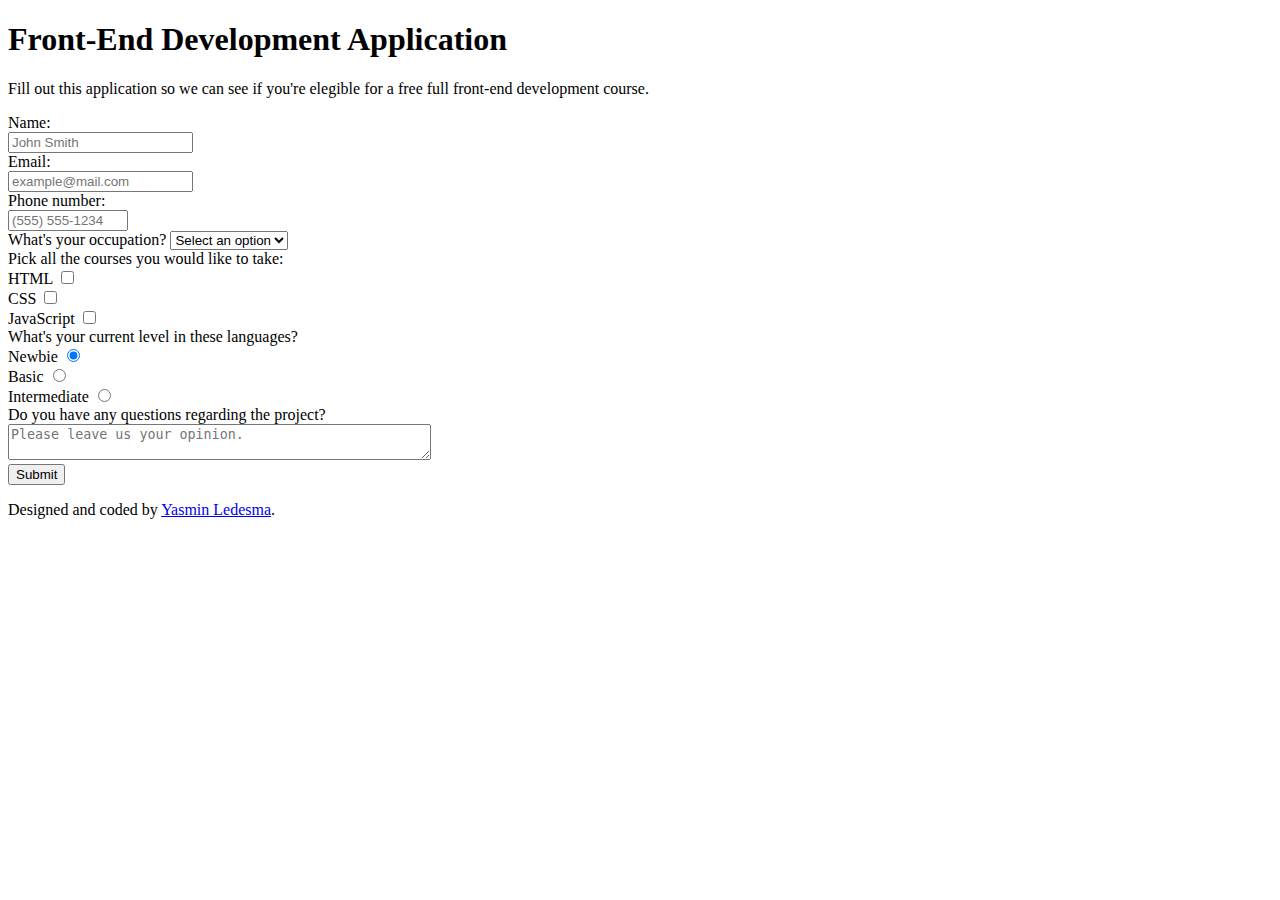
<file: form/index.html>
<!DOCTYPE html>
<html lang="en">
<head>
    <meta charset="UTF-8">
    <meta http-equiv="X-UA-Compatible" content="IE=edge">
    <meta name="viewport" content="width=device-width, initial-scale=1.0">
    <title>FCC Form</title>
    <link rel="stylesheet" href="C:\Users\christopher\Desktop\code\scss\main.css">
</head>
<body>
    <main class="main">
        <div class="title">
            <h1 id="title" class="title__h1">Front-End Development Application</h1>
            <p id="description" class="title__description">Fill out this application so we can see if you're elegible for a free full front-end development course.</p>
        </div>
            
        <div class="form">
            <form id="survey-form">
                <div class="form__field">
                    <label id="name-label" class="name__label" for="name">Name:</label></br>
                    <input class="form___field__input" 
                    type="text" 
                    id="name" 
                    name="Full name" 
                    placeholder="John Smith" 
                    required>
                </div>
                
                <div class="form__field">
                    <label id="email-label" class="email__label" for="email">Email:</label></br>
                    <input class="form___field__input" 
                    type="email" 
                    id="email" 
                    name="Email"  
                    placeholder="example@mail.com" 
                    required>
                    </br>
                </div>
                
                <div class="form__field">
                    <label id="number-label" class="number__label" for="number">Phone number:</label></br>
                    <input class="form___field__input"
                    type="number" 
                    id="number" 
                    name="number" 
                    pattern="[0-9]{11,14}"
                    placeholder="(555) 555-1234" 
                    min="1000000000"
                    max="9999999999"
                    required>
                    </br>
                </div>
                
                <div class="form__field">
                    <label class="list__label" for="dropdown">What's your occupation?</label>
                    <select id="dropdown" name="plans" required>
                        <option value="" disable selected>Select an option</option>
                        <option value="student">Student</option>
                        <option value="employed">Empoyled</option>
                        <option value="employed">Unempoyled</option>
                        <option value="retired">Retired</option>
                    </select>
                </div>
                
                <div class="form__field" required>
                    Pick all the courses you would like to take:
                    <div>
                        <label class="checkbox__label" for="html">HTML</label>
                        <input type="checkbox" id="html" name="html" value="HTML">
                    </div>
                    <div>
                        <label class="checkbox__label" for="css">CSS</label>
                        <input type="checkbox" id="css" name="css" value="CSS">
                    </div>
                    <div>
                        <label class="checkbox__label" for="javascript">JavaScript</label>
                        <input type="checkbox" id="javascript" name="javascript" value="JavaScript">
                    </div>
                </div>
                
                <div class="form__field">
                    What's your current level in these languages?
                    <div>
                        <label class="newbie" for="proficient">Newbie</label>
                        <input type="radio" id="newbie" name="radio" value="newbie" checked>
                    </div>
                    <div>
                        <label class="basic" for="basic">Basic</label>
                        <input type="radio" id="basic" name="radio" value="basic">
                    </div>
                    <div>
                        <label class="intermediate" for="intermediate">Intermediate</label>
                        <input type="radio" id="intermediate" name="radio" value="intermediate">
                    </div>
                </div>
                
                <div class="form__field">
                    <label class="opinion__label">Do you have any questions regarding the project?</label>
                    </br>
                    <textarea id="opinion-box" name="opinion-box" rowns="40" cols="50" placeholder="Please leave us your opinion."></textarea>
                </div>
                
                <div class="form__field">
                    <input type="submit" id="submit" value="Submit">
                </div>
            </form>
        </div>
    
        <footer class="f">
            <p class="f__credits">Designed and coded by <a class="f__link" href="#">Yasmin Ledesma</a>.</p>
        </footer>
    </main>
</body>
</html>
</file>
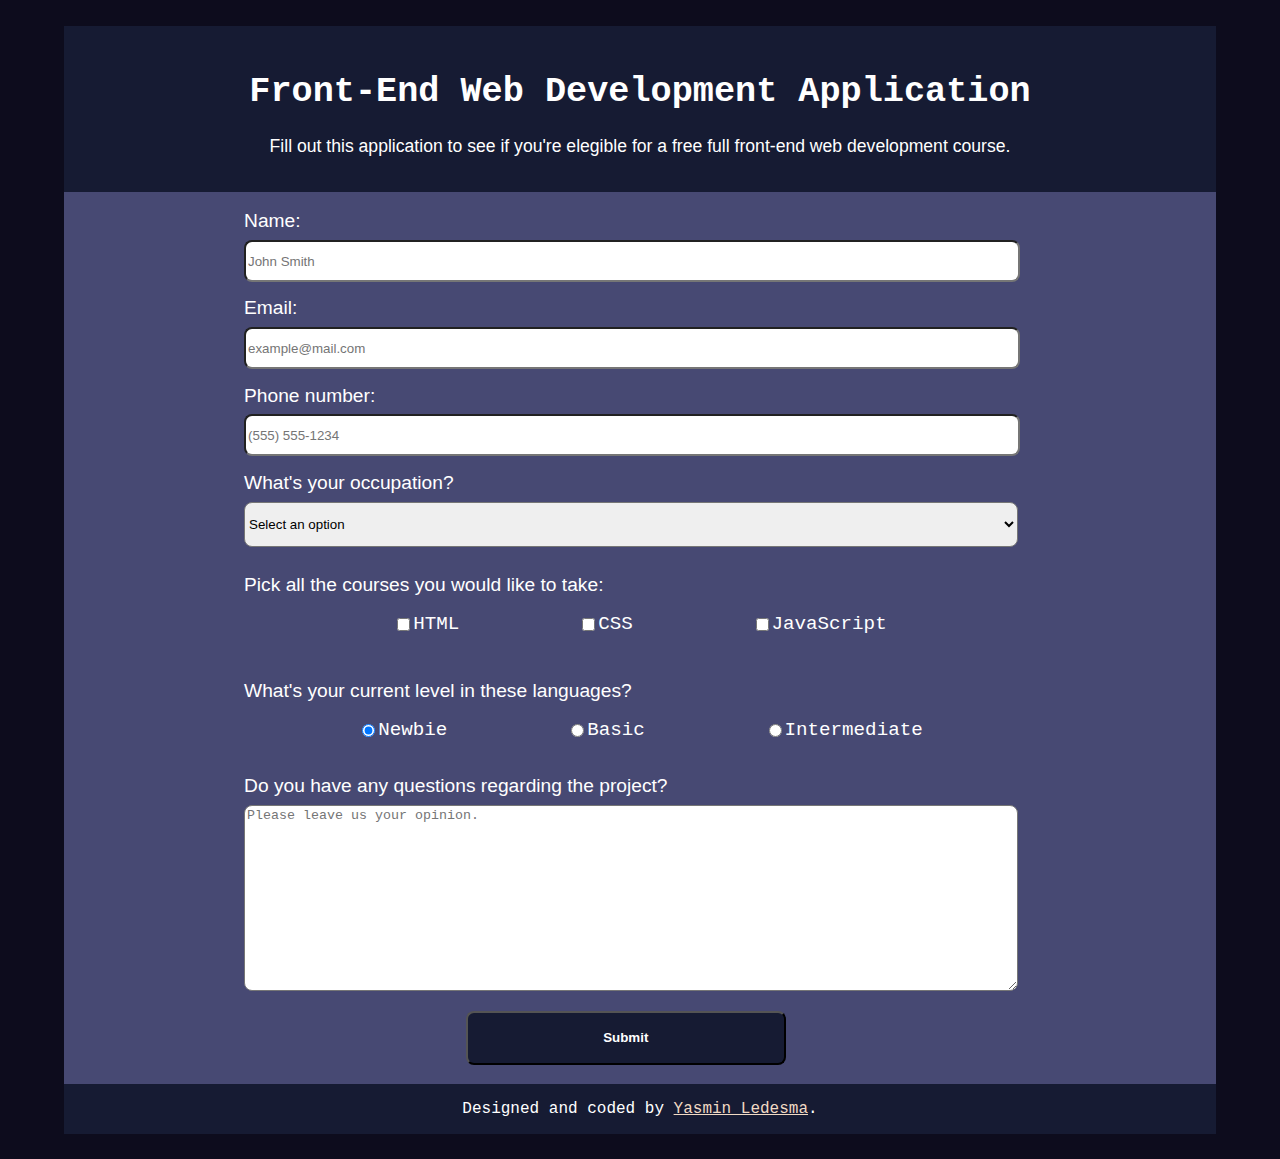
<file: main/index.html>
<!DOCTYPE html>
<html lang="en">
<head>
    <meta charset="UTF-8">
    <meta http-equiv="X-UA-Compatible" content="IE=edge">
    <meta name="viewport" content="width=device-width, initial-scale=1.0">
    <title>FCC Form</title>
    <link rel="stylesheet" href="..\scss\styles.css">
</head>
<body>
    <main class="main">
        <div class="header">
            <h1 id="title" class="header__title__h1">Front-End Web Development Application</h1>
            <p id="description" class="header__title__description">Fill out this application to see if you're elegible for a free full front-end web development course.</p>
        </div>
            
        <div class="formContainer">
            <form id="survey-form" class="formContainer__form">
                <div class="formContainer__form__field">
                    <label id="name-label" class="formContainer__form__field__label" for="name">Name:</label></br>
                    <input class="formContainer__form___field__textInput" 
                    type="text" 
                    id="name" 
                    name="Full name" 
                    placeholder="John Smith" 
                    required>
                </div>
                
                <div class="formContainer__form__field">
                    <label id="email-label" class="formContainer__form__field__label" for="email">Email:</label></br>
                    <input class="formContainer__form___field__textInput" 
                    type="email" 
                    id="email" 
                    name="Email"  
                    placeholder="example@mail.com" 
                    required>
                    </br>
                </div>
                
                <div class="formContainer__form__field">
                    <label id="number-label" class="formContainer__form__field__label" for="number">Phone number:</label></br>
                    <input class="formContainer__form___field__textInput"
                    type="number" 
                    id="number" 
                    name="number" 
                    pattern="[0-9]{11,14}"
                    placeholder="(555) 555-1234" 
                    min="1000000000"
                    max="9999999999"
                    required>
                    </br>
                </div>
                
                <div class="formContainer__form__field">
                    <label class="formContainer__form__field__label" for="dropdown">What's your occupation?</label>
                    </br>
                    <select class="formContainer__form__field__dropdown" id="dropdown" name="plans" required>
                        <option value="" disable selected>Select an option</option>
                        <option value="student">Student</option>
                        <option value="employed">Empoyled</option>
                        <option value="employed">Unempoyled</option>
                        <option value="retired">Retired</option>
                    </select>
                </div>
                
                <div class="formContainer__form__field" required>
                    <p class="formContainer__form__field__label">Pick all the courses you would like to take:</p>
                    <div class="formContainer__form__field__Container">
                        <div>
                            <label class="formContainer__form__field__name" for="html">HTML</label>
                            <input class="formContainer__form__field__Container__option" type="checkbox" id="html" name="html" value="HTML">
                        </div>
                        <div>
                            <label class="formContainer__form__field__name" for="css">CSS</label>
                            <input class="formContainer__form__field__Container__option" type="checkbox" id="css" name="css" value="CSS">
                        </div>
                        <div>
                            <label class="formContainer__form__field__name" for="javascript">JavaScript</label>
                            <input class="formContainer__form__field__Container__option" type="checkbox" id="javascript" name="javascript" value="JavaScript">
                        </div>
                    </div>
                </div>
                </br>
                <div class="formContainer__form__field">
                    <p class="formContainer__form__field__label">What's your current level in these languages?</p>
                    <div class="formContainer__form__field__Container">
                    <div>
                        <label class="formContainer__form__field__name" for="proficient">Newbie</label>
                        <input class="formContainer__form__field__Container__option" type="radio" id="newbie" name="radio" value="newbie" checked>
                    </div>
                    <div>
                        <label class="formContainer__form__field__name" for="basic">Basic</label>
                        <input class="formContainer__form__field__Container__option" type="radio" id="basic" name="radio" value="basic">
                    </div>
                    <div>
                        <label class="formContainer__form__field__name" for="intermediate">Intermediate</label>
                        <input class="formContainer__form__field__Container__option" type="radio" id="intermediate" name="radio" value="intermediate">
                    </div>
                </div>
                </div>
                </br>
                <div class="formContainer__form__field">
                    <label class="formContainer__form__field__label">Do you have any questions regarding the project?</label>
                    </br>
                    <textarea class="formContainer__form___field__commentInput" id="opinion-box" name="opinion-box" rowns="40" cols="50" placeholder="Please leave us your opinion."></textarea>
                </div>
                
                <div class="formContainer__form__field">
                    <input class="formContainer__form___field__submit" type="submit" id="submit" value="Submit">
                </div>
            </form>
        </div>
    
        <footer class="footer">
            <p class="footer__credits">Designed and coded by <a class="footer__link" href="#">Yasmin Ledesma</a>.</p>
        </footer>
    </main>
</body>
</html>
</file>
